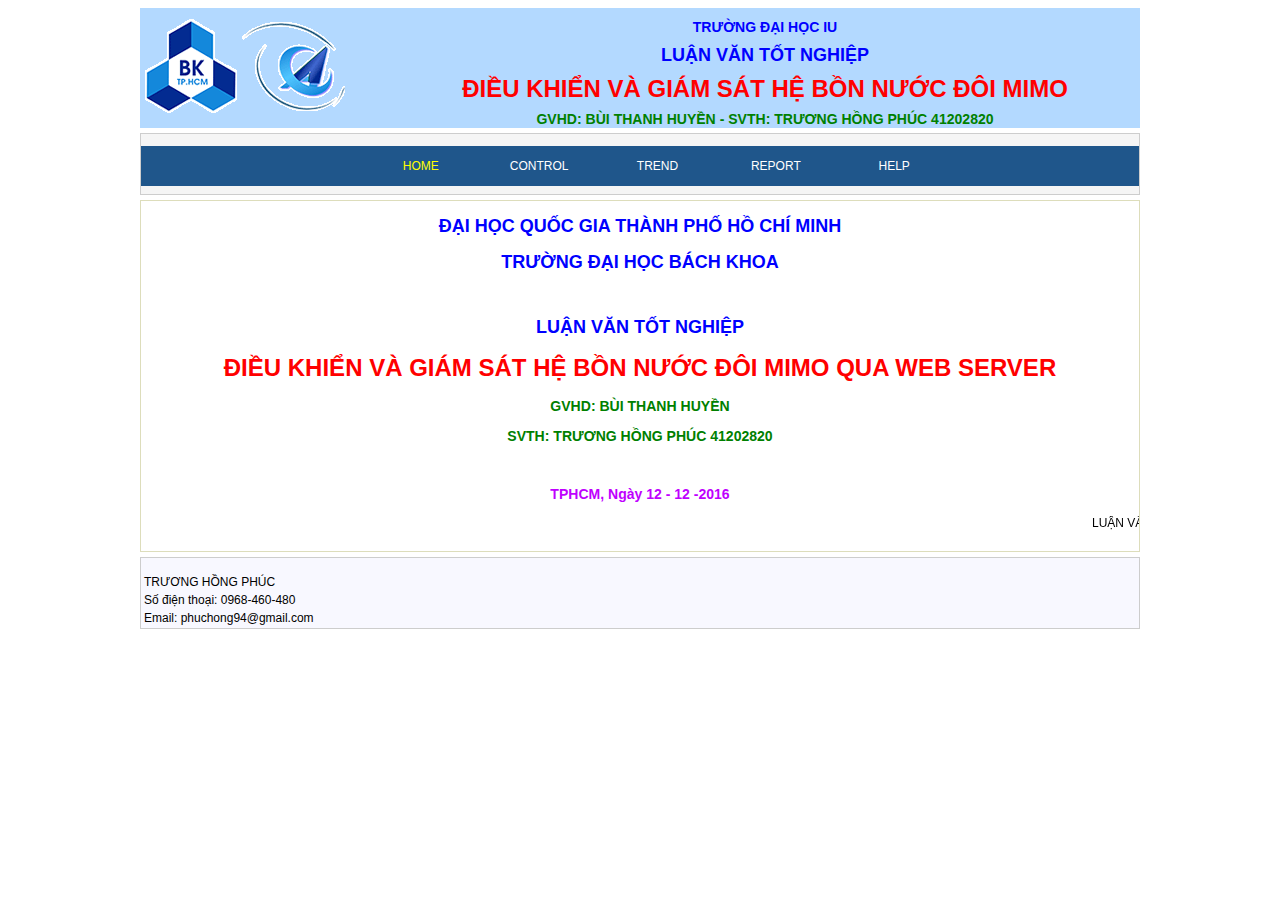
<file: index.html>
<!DOCTYPE html>
<!-- AWP_In_Variable Name='"Start"' -->
<!-- AWP_In_Variable Name='"Stop"' -->
<!-- AWP_In_Variable Name='"Run"' -->
<!-- AWP_In_Variable Name='"Finish"' -->
<!-- AWP_In_Variable Name='"PV1"' -->
<!-- AWP_In_Variable Name='"PV2"' -->
<!-- AWP_In_Variable Name='"Kp1"' -->
<!-- AWP_In_Variable Name='"Ti1"' -->
<!-- AWP_In_Variable Name='"Td1"' -->
<!-- AWP_In_Variable Name='"Kp2"' -->
<!-- AWP_In_Variable Name='"Ti2"' -->
<!-- AWP_In_Variable Name='"Td2"' -->
<html lang="vi">
<head>
	<title>LUAN VAN 2016</title>
	<meta charset="UTF-8">
	<link href="style.css" rel="stylesheet" type="text/css" />
	
</head>

<body>
	<div id="main">
	    <div id="head">
	    	<div id="head_logo">
	    		
				<img src="logobk.png" style="margin-left: 5px; margin-top: 10px;" />
			</div>

			<div id="head_text" >
				<h3 style="text-align:center; color:blue;">TRƯỜNG ĐẠI HỌC IU </h3>
				<h2 style="text-align:center; color:blue;">LUẬN VĂN TỐT NGHIỆP </h2>
				<h1 style="text-align:center; color:red;">ĐIỀU KHIỂN VÀ GIÁM SÁT HỆ BỒN NƯỚC ĐÔI MIMO</h1>
				<h3 style="text-align:center; color:green;">GVHD: BÙI THANH HUYỀN    -   SVTH: TRƯƠNG HỒNG PHÚC 41202820</h3>
				
			</div>

	    </div>
	    
	    <div id="head-link">
	    	  <ul>
			    <li><a href="#" style="color:yellow">HOME</a></li>
			    <li><a href="control.html">CONTROL</a></li>
			    <li><a href="trend.html">TREND</a></li>
			    <li><a href="report.html">REPORT</a></li>
			    <li><a href="help.html">HELP</a></li>
			  </ul>

	    </div>
	    
	    <div id="content-home">
	    	<h2 style="text-align:center; color:blue;">ĐẠI HỌC QUỐC GIA THÀNH PHỐ HỒ CHÍ MINH </h2>
	    	<h2 style="text-align:center; color:blue;">TRƯỜNG ĐẠI HỌC BÁCH KHOA </h2>
	    	<br>
	    	<h2 style="text-align:center; color:blue;">LUẬN VĂN TỐT NGHIỆP </h2>

				<h1 style="text-align:center; color:red;">ĐIỀU KHIỂN VÀ GIÁM SÁT HỆ BỒN NƯỚC ĐÔI MIMO QUA WEB SERVER</h1>
			<h3 style="text-align:center; color:green;">GVHD: BÙI THANH HUYỀN   </h3>
			<h3 style="text-align:center; color:green;"> SVTH: TRƯƠNG HỒNG PHÚC 41202820</h3>
			<br>
			<h3 style="text-align:center; color:#bf00ff;">TPHCM, Ngày 12 - 12 -2016 </h3>
			<marquee> LUẬN VĂN TỐT NGHIỆP 2016 - TRƯƠNG HỒNG PHÚC- 41202820</marquee>

	    </div>
	    
	    <div id="footer">
	    
			<table>
			  <tr>
			    <td> TRƯƠNG HỒNG PHÚC </td>
			  </tr>
			  <tr>
			    <td>Số điện thoại: 0968-460-480</td>
			  </tr>
			  <tr>
			  	<td>Email: phuchong94@gmail.com</td>
			  </tr>
			</table>
	    </div>

    </div>


</body>
</file>
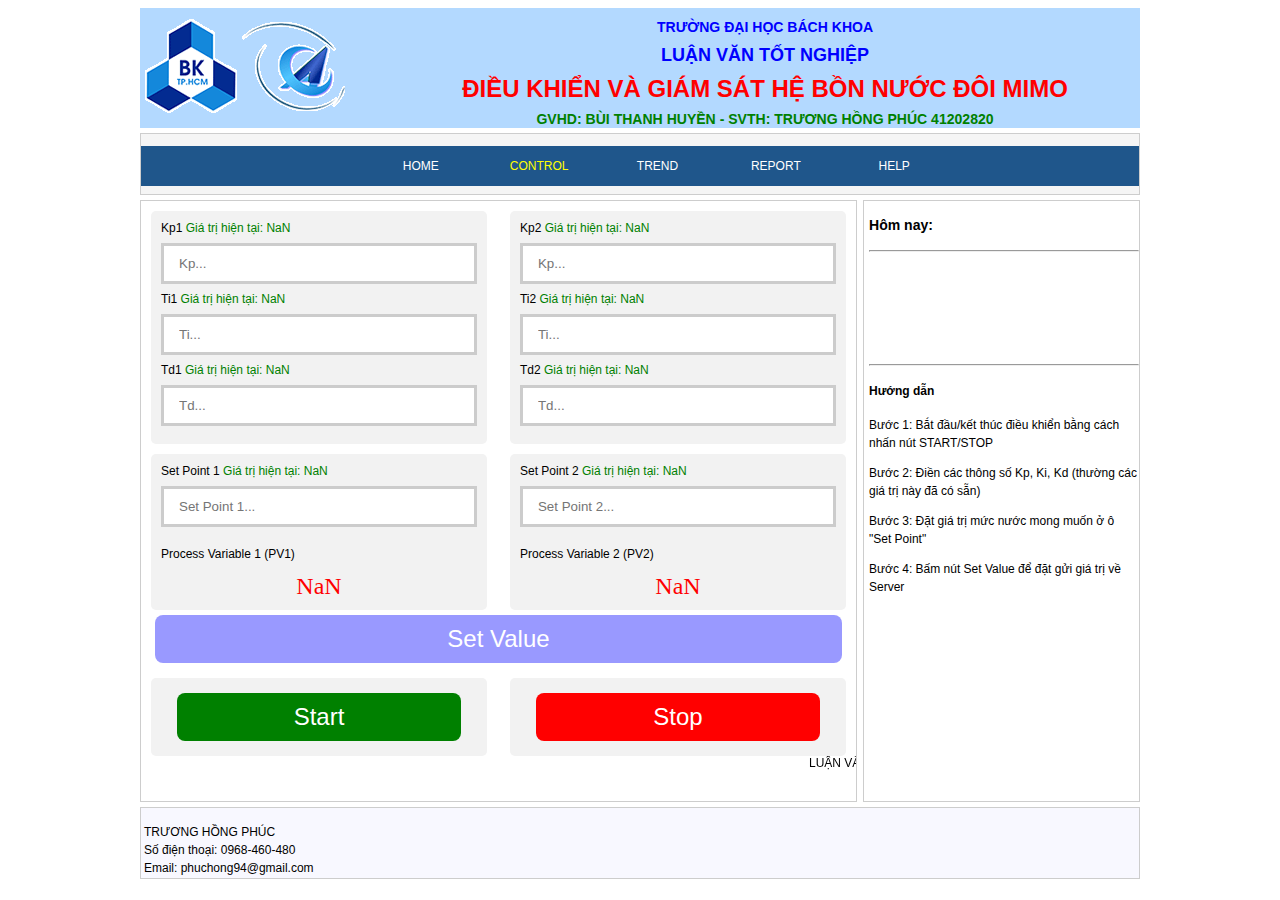
<file: control.html>
<!DOCTYPE html>
<!-- AWP_In_Variable Name='"WinCC_Start"' -->
<!-- AWP_In_Variable Name='"WinCC_Stop"' -->
<!-- AWP_In_Variable Name='"Run"' -->
<!-- AWP_In_Variable Name='"Finish"' -->
<!-- AWP_In_Variable Name='"PV1"' -->
<!-- AWP_In_Variable Name='"PV2"' -->
<!-- AWP_In_Variable Name='"SP1"' -->
<!-- AWP_In_Variable Name='"SP2"' -->
<!-- AWP_In_Variable Name='"Kp1"' -->
<!-- AWP_In_Variable Name='"Ti1"' -->
<!-- AWP_In_Variable Name='"Td1"' -->
<!-- AWP_In_Variable Name='"Kp2"' -->
<!-- AWP_In_Variable Name='"Ti2"' -->
<!-- AWP_In_Variable Name='"Td2"' -->
<!-- AWP_In_Variable Name='"Lamp_Emergency"' -->

<html lang="vi">
<head>
	<title>LUAN VAN 2016</title>
	<meta charset="UTF-8">
	<link href="style.css" rel="stylesheet" type="text/css" />
	<script type="text/javascript" src="myjavascript.js"></script>

	<script type="text/javascript">
		//Web = 1: Control
		//Web = 2: Trend
		web_current = 1;
	</script>
		
	
</head>

<body onload="load_xong()">
	<div id="main">
	    <div id="head">
	    	<div id="head_logo">
	    		
				<img src="logobk.png" style="margin-left: 5px; margin-top: 10px;" />
			</div>

			<div id="head_text" >
				<h3 style="text-align:center; color:blue;">TRƯỜNG ĐẠI HỌC BÁCH KHOA </h3>
				<h2 style="text-align:center; color:blue;">LUẬN VĂN TỐT NGHIỆP </h2>
				<h1 style="text-align:center; color:red;">ĐIỀU KHIỂN VÀ GIÁM SÁT HỆ BỒN NƯỚC ĐÔI MIMO</h1>
				<h3 style="text-align:center; color:green;">GVHD: BÙI THANH HUYỀN    -   SVTH: TRƯƠNG HỒNG PHÚC 41202820</h3>
				
			</div>

	    </div>
	    
	    <div id="head-link">
	    	  <ul>
			    <li><a href="index.html">HOME</a></li>
			    <li><a href="#" style="color:yellow">CONTROL</a></li>
			    <li><a href="trend.html">TREND</a></li>
			    <li><a href="report.html">REPORT</a></li>
			    <li><a href="help.html">HELP</a></li>
			  </ul>

	    </div>
	    
	    <div id="content">
		    <div id="control-content-table-1-1">
		    	<div id="control-table">
					<form>
					  <label for="fname">Kp1 <span style="color:green">Giá trị hiện tại: </span><span id="Kp1" style="color:green"></span></label>
					  <input type="text" id="txtKp1" name="fname" placeholder="Kp...">

					  <label for="lname">Ti1 <span style="color:green">Giá trị hiện tại: </span><span id="Ti1" style="color:green"></span></label>
					  <input type="text" id="txtTi1" name="lname" placeholder="Ti...">

					  <label for="lname">Td1 <span style="color:green">Giá trị hiện tại: </span><span id="Td1" style="color:green"></span></label>
					  <input type="text" id="txtTd1" name="lname" placeholder="Td...">

					</form>
				</div>			 
			</div>

			<div id="control-content-table-1-2">
		    	<div id="control-table">
					<form>
					  <label for="fname">Kp2 <span style="color:green">Giá trị hiện tại: </span><span id="Kp2" style="color:green"></span></label>
					  <input type="text" id="txtKp2" name="fname" placeholder="Kp...">

					  <label for="lname">Ti2 <span style="color:green">Giá trị hiện tại: </span><span id="Ti2" style="color:green"></span></label>
					  <input type="text" id="txtTi2" name="lname" placeholder="Ti...">

					  <label for="lname">Td2 <span style="color:green">Giá trị hiện tại: </span><span id="Td2" style="color:green"></span></label>
					  <input type="text" id="txtTd2" name="lname" placeholder="Td...">
					</form>
				</div>			 
			</div>
			<div id="control-content-table-1-1">
		    	<div id="control-table">
					<form>
					  <label for="fname">Set Point 1 <span style="color:green">Giá trị hiện tại: </span><span id="SP1" style="color:green"></span></label>
					  <input type="text" id="txtSP1" name="fname" placeholder="Set Point 1...">
					</form>
					<p>Process Variable 1 (PV1)</p>
					<div id="PV1" style="font-family:verdana;color:red;font-size:200%;text-align:center;"></div>
					
				</div>			 
			</div>

			<div id="control-content-table-1-2">
		    	<div id="control-table">
					<form>
					  <label for="fname">Set Point 2 <span style="color:green">Giá trị hiện tại: </span><span id="SP2" style="color:green"></span> </label>
					  <input type="text" id="txtSP2" name="fname" placeholder="Set Point 2...">
					</form>
					<p>Process Variable 2 (PV2)</p>
					<div id="PV2" style="font-family:verdana;color:red;font-size:200%;text-align:center;"></div>
				</div>			 
			</div>
			<div style="text-align: center;">
				<button class="button" style="width: 96%; background-color:rgba(0,0,255,0.4)" onmousedown="Control_SetValue()"><span>Set Value </span></button>
			</div>
			<div id="control-content-table-1-1">
		    	<div id="control-table" style="text-align: center;">
					<button class="button" style="width: 90%; background-color:green" onmousedown="mouseDown_Start()" onmouseup="mouseUp_Start()" ><span> Start </span></button>
				</div>			 
			</div>

			<div id="control-content-table-1-2">
		    	<div id="control-table"  style="text-align: center;">
					<button class="button" style="width: 90%;background-color:red" onmousedown="mouseDown_Stop()" onmouseup="mouseUp_Stop()"><span> Stop </span></button>
				</div>			 
			</div>


			<marquee> LUẬN VĂN TỐT NGHIỆP 2016 - TRƯƠNG HỒNG PHÚC- 41202820</marquee>

	    </div>
	    <div id="right">
	    	<H3>Hôm nay:<p id="time" style="text-align:center" ></p></H3>
	    	<hr>
	  		<div id="Lamp_Display"></div>
			<hr>
	    	
	    	<h4>Hướng dẫn</h4>
	    	<p>Bước 1: Bắt đầu/kết thúc điều khiển bằng cách nhấn nút START/STOP</p>
	    	<p>Bước 2: Điền các thông số Kp, Ki, Kd (thường các giá trị này đã có sẵn)</p>
	    	<p>Bước 3: Đặt giá trị mức nước mong muốn ở ô "Set Point"</p>
	    	<p>Bước 4: Bấm nút Set Value để đặt gửi giá trị về Server</p>

	    </div>
	    
	    <div id="footer">
	    
			<table>
			  <tr>
			    <td> TRƯƠNG HỒNG PHÚC </td>
			  </tr>
			  <tr>
			    <td>Số điện thoại: 0968-460-480</td>
			  </tr>
			  <tr>
			  	<td>Email: phuchong94@gmail.com</td>
			  </tr>
			</table>
	    </div>

    </div>


</body>
</file>
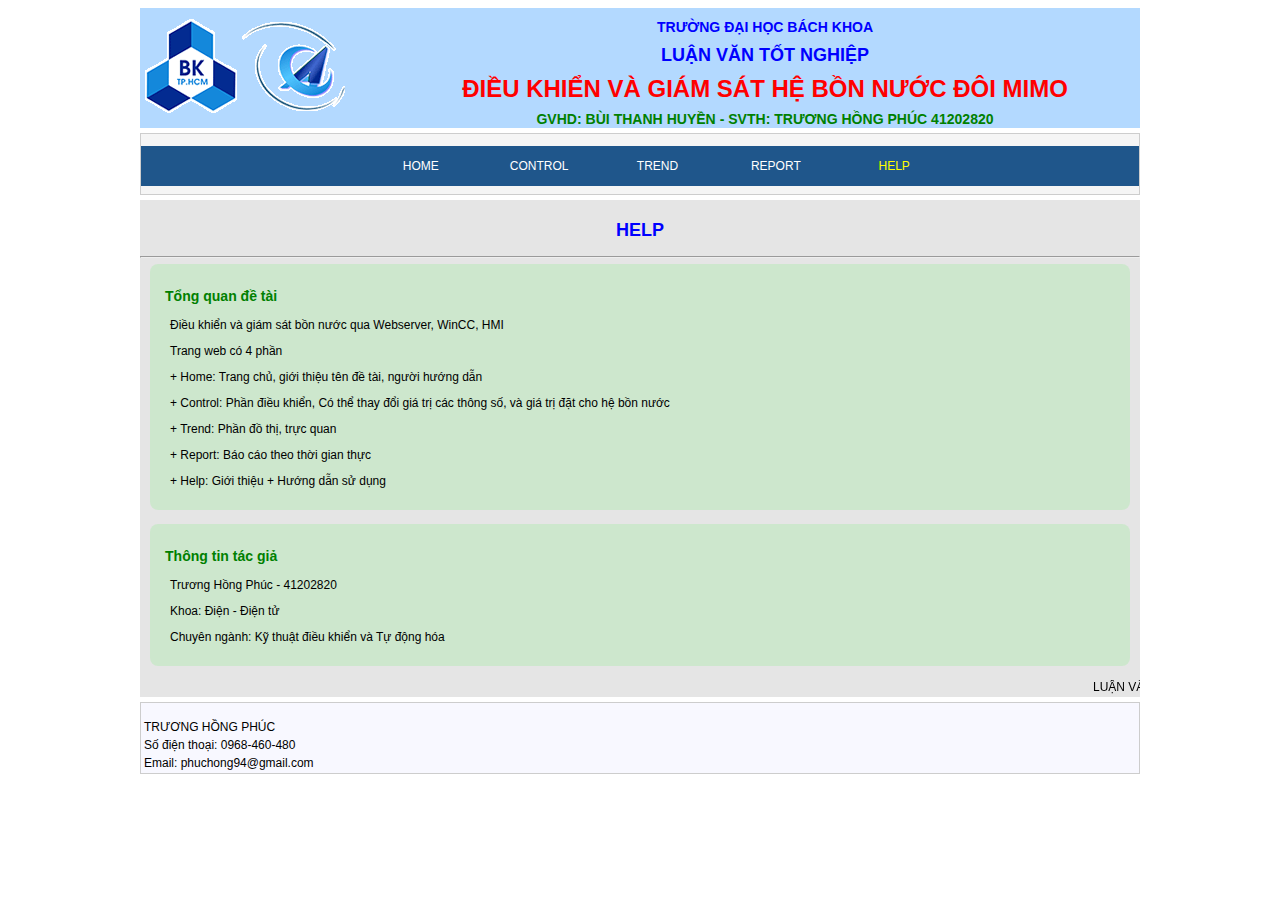
<file: help.html>
<!DOCTYPE html>
<html lang="vi">
<head>
	<title>LUAN VAN 2016</title>
	<meta charset="UTF-8">
	<link href="style.css" rel="stylesheet" type="text/css" />
	<script type="text/javascript" src="myjavascript.js"></script>

	<style type="text/css">
		
	</style>
	
</head>

<body>
	<div id="main">
	    <div id="head">
	    	<div id="head_logo">
	    		
				<img src="logobk.png" style="margin-left: 5px; margin-top: 10px;" />
			</div>

			<div id="head_text" >
				<h3 style="text-align:center; color:blue;">TRƯỜNG ĐẠI HỌC BÁCH KHOA </h3>
				<h2 style="text-align:center; color:blue;">LUẬN VĂN TỐT NGHIỆP </h2>
				<h1 style="text-align:center; color:red;">ĐIỀU KHIỂN VÀ GIÁM SÁT HỆ BỒN NƯỚC ĐÔI MIMO</h1>
				<h3 style="text-align:center; color:green;">GVHD: BÙI THANH HUYỀN    -   SVTH: TRƯƠNG HỒNG PHÚC 41202820</h3>
				
			</div>

	    </div>
	    
	    <div id="head-link">
	    	  <ul>
			    <li><a href="index.html" >HOME</a></li>
			    <li><a href="control.html">CONTROL</a></li>
			    <li><a href="trend.html">TREND</a></li>
			    <li><a href="report.html">REPORT</a></li>
			    <li><a href="#" style="color:yellow">HELP</a></li>
			  </ul>

	    </div>
	    
	    <div id="help-home">
		    	<h2 style="text-align:center; color:blue;">HELP </h2>
		    	<div id="time" style="text-align:center" ></div>

				<hr>	
		    <div class="help-content">
    	
				<h3 style="text-align:left; color:green;margin-left:5px">Tổng quan đề tài   </h3>
				<p class="help-text"> Điều khiển và giám sát bồn nước qua Webserver, WinCC, HMI</p>
				<p class="help-text">Trang web có 4 phần</p>
				<p class="help-text">+ Home: Trang chủ, giới thiệu tên đề tài, người hướng dẫn</p>
				<p class="help-text">+ Control: Phần điều khiển, Có thể thay đổi giá trị các thông số, và giá trị đặt cho hệ bồn nước</p>
				<p class="help-text">+ Trend: Phần đồ thị, trực quan</p>
				<p class="help-text">+ Report: Báo cáo theo thời gian thực</p>
				<p class="help-text">+ Help: Giới thiệu + Hướng dẫn sử dụng</p>
				

			</div>
			<br>
			<div class="help-content">
				<h3 style="text-align:left; color:green;margin-left:5px">Thông tin tác giả   </h3>
				<p class="help-text"> Trương Hồng Phúc - 41202820</p>
				<p class="help-text"> Khoa: Điện - Điện tử</p>
				<p class="help-text"> Chuyên ngành: Kỹ thuật điều khiển và Tự động hóa</p>
			</div>
				<br>
				<marquee> LUẬN VĂN TỐT NGHIỆP 2016 - TRƯƠNG HỒNG PHÚC- 41202820</marquee>
			
	    </div>
	    
	    <div id="footer">
	    
			<table>
			  <tr>
			    <td> TRƯƠNG HỒNG PHÚC </td>
			  </tr>
			  <tr>
			    <td>Số điện thoại: 0968-460-480</td>
			  </tr>
			  <tr>
			  	<td>Email: phuchong94@gmail.com</td>
			  </tr>
			</table>
	    </div>

    </div>


</body>
</file>
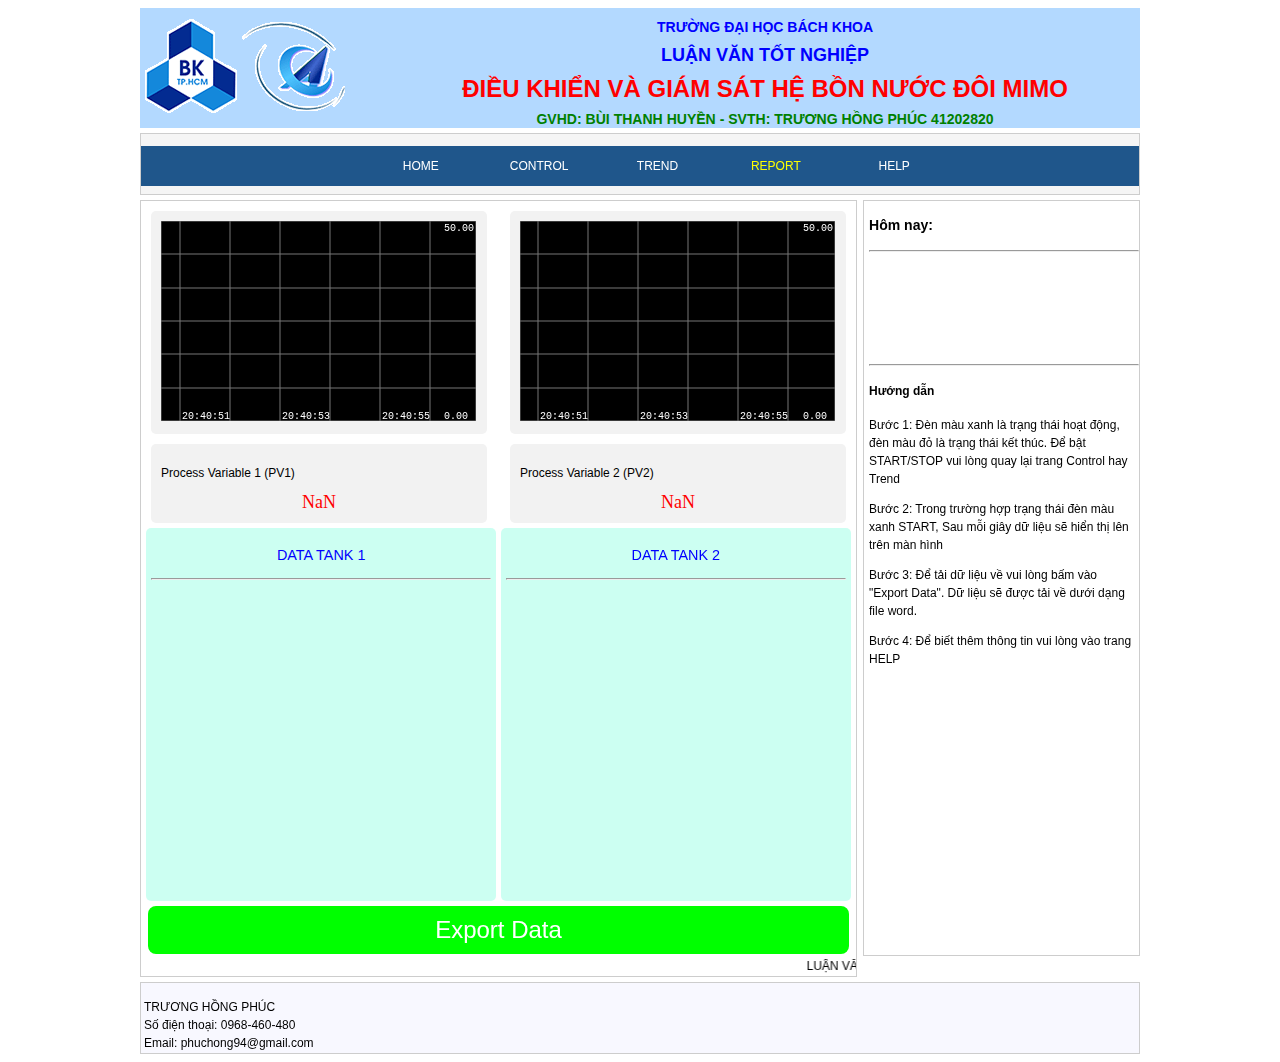
<file: report.html>
<!DOCTYPE html>
<html lang="vi">
<head>
	<title>LUAN VAN 2016</title>
	<meta charset="UTF-8">
	<link href="style.css" rel="stylesheet" type="text/css" />
	<script type="text/javascript" src="smoothie.js"></script>
	<script type="text/javascript" src="myjavascript.js"></script>
	<script type="text/javascript">
		//Web = 1: Control
		//Web = 2: Trend
		//Web = 3: Report
		web_current = 3;
	</script>
	
	<!-- HIEN THI LEN REPORT -->
	<script type="text/javascript">
	
		function report_display() {			
			var text_1 = document.getElementById("report1");
			var text_2 = document.getElementById("report2");
			setInterval(function() {
				if (chiso<=10) { 
					if (Run == "1") {
						Status = "ON";
					} else {
						Status = "OFF";
					}
	            	arr_display_1 = thoigian+", Stt:"+Status+": SP1: "+SP1+", PV1: "+arr_value_1[chiso];
	            	arr_display_2 = thoigian+", Stt:"+Status+": SP2: "+SP2+", PV2: "+arr_value_2[chiso];


	            	currentText_1 += arr_display_1+" \n";
	            	currentText_2 += arr_display_2+" \n";
	                var textnode_1 = document.createTextNode(arr_display_1);
	                var textnode_2 = document.createTextNode(arr_display_2);
	                var lb_1 = document.createElement("br");
	                var lb_2 = document.createElement("br");
	                text_1.appendChild(textnode_1);
	                text_1.appendChild(lb_1);
	                text_2.appendChild(textnode_2);
	                text_2.appendChild(lb_2);
	                chiso++;
                } 
                if (chiso >= 10) {
                	chiso = 0;
                	arr_value_full_1+=currentText_1;
                	arr_value_full_2+=currentText_2;
                	arr_value_1 = [];
                   	arr_value_2 = [];
                	currentText_1 =[];
                	currentText_2 = [];
                }
        	}, 1000);
		}


		
	</script>
	
</head>

<body onload="load_xong()">
	<div id="main">
	    <div id="head">
	    	<div id="head_logo">
	    		
				<img src="logobk.png" style="margin-left: 5px; margin-top: 10px;" />
			</div>

			<div id="head_text" >
				<h3 style="text-align:center; color:blue;">TRƯỜNG ĐẠI HỌC BÁCH KHOA </h3>
				<h2 style="text-align:center; color:blue;">LUẬN VĂN TỐT NGHIỆP </h2>
				<h1 style="text-align:center; color:red;">ĐIỀU KHIỂN VÀ GIÁM SÁT HỆ BỒN NƯỚC ĐÔI MIMO</h1>
				<h3 style="text-align:center; color:green;">GVHD: BÙI THANH HUYỀN    -   SVTH: TRƯƠNG HỒNG PHÚC 41202820</h3>
				
			</div>

	    </div>
	    
	    <div id="head-link">
	    	  <ul>
			    <li><a href="index.html">HOME</a></li>
			    <li><a href="control.html" >CONTROL</a></li>
			    <li><a href="trend.html">TREND</a></li>
			    <li><a href="report.html" style="color:yellow">REPORT</a></li>
			    <li><a href="help.html">HELP</a></li>
			  </ul>

	    </div>
	    
	    <div id="content">
		    
		    <div id="control-content-table-1-1">
	    		<div id="control-table">
					<canvas id="mycanvas1" width="315" height="200"></canvas>    
				</div>
			</div>
			
			<div id="control-content-table-1-2">
	    		<div id="control-table">
					<canvas id="mycanvas2" width="315" height="200"></canvas>    
				</div>
			</div>

			<div id="control-content-table-1-1">
		    	<div id="control-table">
					<p>Process Variable 1 (PV1)</p>
					<div id="PV1" style="font-family:verdana;color:red;font-size:150%;text-align:center;"></div>
				</div>			 
			</div>

			<div id="control-content-table-1-2">
		    	<div id="control-table">
					<p>Process Variable 2 (PV2)</p>
					<div id="PV2" style="font-family:verdana;color:red;font-size:150%;text-align:center;"></div>
				</div>			 
			</div>
	

			<!-- REPORT -->
			<div id="report-content-1-1">
		    	<div id="report-table" style="background-color:rgba(0, 255, 191,0.2)">
			    	<p style="text-align:center; font-size:120%;color:blue">DATA TANK 1</p><hr>
			    	<div class="myBox" id="report1"></div>
		    	</div>
		   	</div>
		   	<div id="report-content-1-2">
		    	<div id="report-table" style="background-color:rgba(0, 255, 191,0.2)">
		    		<P style="text-align:center;font-size:120%;color:blue; ">DATA TANK 2</P><hr>
			    	<div class="myBox" id="report2"></div>
		    	</div>
		   	</div>
		   	<br>

		   	<div style="text-align: center;">
				<button class="button" style="width: 98%; background-color:rgba(0,255,0,1)" onclick="saveTextAsFile()"><span>Export Data </span></button>
			</div>





			<marquee> LUẬN VĂN TỐT NGHIỆP 2016 - TRƯƠNG HỒNG PHÚC- 41202820</marquee>

	    </div>
	    <div id="report_right">
	    	<H3>Hôm nay:<p id="time" style="text-align:center" ></p></H3>
	    	<hr>
	    		<div id="Lamp_Display"></div>
			<hr>
	    	<h4>Hướng dẫn</h4>
	    	<p>Bước 1: Đèn màu xanh là trạng thái hoạt động, đèn màu đỏ là trạng thái kết thúc. Để bật START/STOP vui lòng quay lại trang Control hay Trend </p>
	    	<p>Bước 2: Trong trường hợp trạng thái đèn màu xanh START, Sau mỗi giây dữ liệu sẽ hiển thị lên trên màn hình</p>
	    	<p>Bước 3: Để tải dữ liệu về vui lòng bấm vào "Export Data". Dữ liệu sẽ được tải về dưới dạng file word.</p>
	    	<p>Bước 4: Để biết thêm thông tin vui lòng vào trang HELP</p>
	    </div>
	    
	    <div id="footer">
	    
			<table>
			  <tr>
			    <td> TRƯƠNG HỒNG PHÚC </td>
			  </tr>
			  <tr>
			    <td>Số điện thoại: 0968-460-480</td>
			  </tr>
			  <tr>
			  	<td>Email: phuchong94@gmail.com</td>
			  </tr>
			</table>
	    </div>

    </div>


</body>
</file>
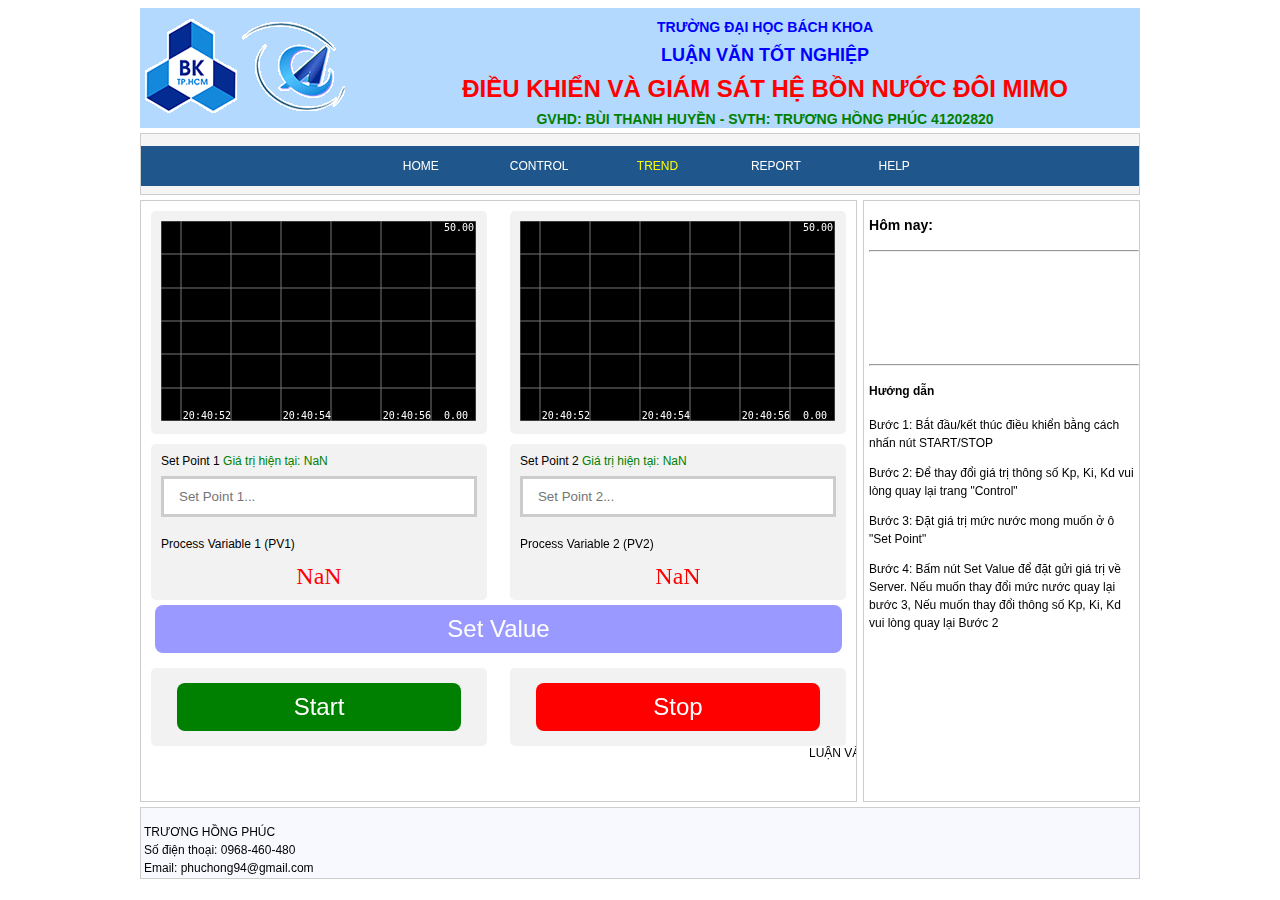
<file: trend.html>
<!DOCTYPE html>
<!-- AWP_In_Variable Name='"WinCC_Start"' -->
<!-- AWP_In_Variable Name='"WinCC_Stop"' -->
<!-- AWP_In_Variable Name='"Run"' -->
<!-- AWP_In_Variable Name='"Finish"' -->
<!-- AWP_In_Variable Name='"PV1"' -->
<!-- AWP_In_Variable Name='"PV2"' -->
<!-- AWP_In_Variable Name='"SP1"' -->
<!-- AWP_In_Variable Name='"SP2"' -->
<!-- AWP_In_Variable Name='"Kp1"' -->
<!-- AWP_In_Variable Name='"Ti1"' -->
<!-- AWP_In_Variable Name='"Td1"' -->
<!-- AWP_In_Variable Name='"Kp2"' -->
<!-- AWP_In_Variable Name='"Ti2"' -->
<!-- AWP_In_Variable Name='"Td2"' -->
<!-- AWP_In_Variable Name='"Lamp_Emergency"' -->


<html lang="vi">
<head>
	<title>LUAN VAN 2016</title>
	<meta charset="UTF-8">
	<link href="style.css" rel="stylesheet" type="text/css" />
	<script type="text/javascript" src="smoothie.js"></script>
	<script type="text/javascript" src="myjavascript.js"></script>

	<script type="text/javascript">
		//Web = 1: Control
		//Web = 2: Trend
		//Web = 3: Report
		web_current = 2;
	</script>
</head>

<body onload="load_xong()">
	<div id="main">
	    <div id="head">
	    	<div id="head_logo">
	    		
				<img src="logobk.png" style="margin-left: 5px; margin-top: 10px;" />
			</div>

			<div id="head_text" >
				<h3 style="text-align:center; color:blue;">TRƯỜNG ĐẠI HỌC BÁCH KHOA </h3>
				<h2 style="text-align:center; color:blue;">LUẬN VĂN TỐT NGHIỆP </h2>
				<h1 style="text-align:center; color:red;">ĐIỀU KHIỂN VÀ GIÁM SÁT HỆ BỒN NƯỚC ĐÔI MIMO</h1>
				<h3 style="text-align:center; color:green;">GVHD: BÙI THANH HUYỀN    -   SVTH: TRƯƠNG HỒNG PHÚC 41202820</h3>
				
			</div>

	    </div>
	    
	    <div id="head-link">
	    	  <ul>
			    <li><a href="index.html">HOME</a></li>
			    <li><a href="control.html" >CONTROL</a></li>
			    <li><a href="#" style="color:yellow">TREND</a></li>
			    <li><a href="report.html">REPORT</a></li>
			    <li><a href="help.html">HELP</a></li>
			  </ul>

	    </div>
	    
	    <div id="content">
	    	<div id="control-content-table-1-1">
	    		<div id="control-table">
					<canvas id="mycanvas1" width="315" height="200"></canvas>    
				</div>
			</div>
			<div id="control-content-table-1-2">
	    		<div id="control-table">
					<canvas id="mycanvas2" width="315" height="200"></canvas>    
				</div>
			</div>

			<div id="control-content-table-1-1">
		    	<div id="control-table">
					<form>
					  <label for="fname">Set Point 1 <span style="color:green">Giá trị hiện tại: </span><span id="SP1" style="color:green"></span></label>
					  <input type="text" id="txtSP1" name="fname" placeholder="Set Point 1...">
					</form>
					<p>Process Variable 1 (PV1)</p>
					<div id="PV1" style="font-family:verdana;color:red;font-size:200%;text-align:center;"></div>
					
				</div>			 
			</div>

			<div id="control-content-table-1-2">
		    	<div id="control-table">
					<form>
					  <label for="fname">Set Point 2 <span style="color:green">Giá trị hiện tại: </span><span id="SP2" style="color:green"></span> </label>
					  <input type="text" id="txtSP2" name="fname" placeholder="Set Point 2...">
					</form>
					<p>Process Variable 2 (PV2)</p>
					<div id="PV2" style="font-family:verdana;color:red;font-size:200%;text-align:center;"></div>
				</div>			 
			</div>
			<br>
			<br>
			<br>
			
			<div style="text-align: center;">
				<button class="button" style="width: 96%; background-color:rgba(0,0,255,0.4)" onmousedown="SetValue()"><span>Set Value </span></button>
			</div>
			<div id="control-content-table-1-1">
		    	<div id="control-table" style="text-align: center;">
					<button class="button" style="width: 90%; background-color:green" onmousedown="mouseDown_Start()" onmouseup="mouseUp_Start()" ><span> Start </span></button>
				</div>			 
			</div>

			<div id="control-content-table-1-2">
		    	<div id="control-table"  style="text-align: center;">
					<button class="button" style="width: 90%;background-color:red" onmousedown="mouseDown_Stop()" onmouseup="mouseUp_Stop()"><span> Stop </span></button>
				</div>			 
			</div>



			<marquee> LUẬN VĂN TỐT NGHIỆP 2016 - TRƯƠNG HỒNG PHÚC- 41202820</marquee>

	    </div>
	    <div id="right">
	    	<H3>Hôm nay:<p id="time" style="text-align:center" ></p></H3>
	    	<hr>
	    	<div id="Lamp_Display"></div>
			<hr>
	    	<h4>Hướng dẫn</h4>
	    	<p>Bước 1: Bắt đầu/kết thúc điều khiển bằng cách nhấn nút START/STOP</p>
	    	<p>Bước 2: Để thay đổi giá trị thông số Kp, Ki, Kd vui lòng quay lại trang "Control"</p>
	    	<p>Bước 3: Đặt giá trị mức nước mong muốn ở ô "Set Point"</p>
	    	<p>Bước 4: Bấm nút Set Value để đặt gửi giá trị về Server. Nếu muốn thay đổi mức nước quay lại bước 3, Nếu muốn thay đổi thông số Kp, Ki, Kd vui lòng quay lại Bước 2</p>
	    </div>
	    
	    <div id="footer">
	    
			<table>
			  <tr>
			    <td> TRƯƠNG HỒNG PHÚC </td>
			  </tr>
			  <tr>
			    <td>Số điện thoại: 0968-460-480</td>
			  </tr>
			  <tr>
			  	<td>Email: phuchong94@gmail.com</td>
			  </tr>
			</table>
	    </div>

    </div>


</body>
</file>
<file: style.css>
body{
		    font-family: Arial, Tahoma;
		    font-size: 12px;
		}
		 
		#main{
		    width: 1000px;
		    padding: 0;
		    margin-left: auto;
		    margin-right: auto;
		}
		#head{
		    height: 120px;
		    
		}
		#head_logo{
		     width: 25%;
		     height: 120px;
		     float: left;
		     background-color: #b3d9ff;
		     margin-bottom: 5px;
		}
		#head_text{
		     width: 75%;
		     height: 120px;
		     float: left;
		     background-color: #b3d9ff;    
		     line-height: 0.8;
		}
		
		#head-link{
		     height: 60px;
		     line-height: 30px;
		     padding 0;
		     border: 1px solid #CDCDCD;
		     background-color: #F5F5F5;
		     margin-bottom: 5px;
		     clear: both;
		}
		/* Tao menu cho head-link */
   		#head-link ul {
			  background: #1F568B;
			  list-style-type: none;
			  text-align: center;
		}

		#head-link li {
			  color: #f1f1f1;
			  display: inline-block;
			  width: 120px;
			  height: 40px;
			  line-height: 40px;
			  margin-left: -5px;
		}

		#head-link a {
			  text-decoration: none;
			  color: #fff;
			  display: block;
		}
		#head-link a:hover {
			  background: #F1F1F1;
			  color: #333;
		}
  

		#left{
		     width: 150px;
		     min-height: 400px;
		     border: 1px solid #CDCDCD;
		     float:left;
		     background-color: #e6ccff;
		     margin-bottom: 5px;
		}
		#content{
		     width: 715px;
		     min-height: 600px;
		     border: 1px solid #CDCDCD;
		     float:left;
		     
		     margin-right: 5px;
		     margin-bottom: 5px;
		}
		#content-home{
		     
		     min-height: 350px;
		     border: 1px solid #ddddbb;
		     margin-bottom: 5px;
		     
		     /*background-color: #ddddbb; */
		}
		#right{
		     width: 270px;
		     min-height: 600px;
		     border: 1px solid #CDCDCD;
		     float:right;
		     margin-bottom: 5px;
		     padding-left:5px;
		     line-height: 1.5;
		}
		#footer{
		     height: 70px;
		     clear: both;
		     border: 1px solid #CDCDCD;
		     background-color: #F8F8FF;
		}

		/* */
		input[type=text] {
		    width: 100%;
		    padding: 10px 15px;
		    margin: 8px 0;
		    box-sizing: border-box;
		    border: 3px solid #ccc;
		    -webkit-transition: 0.5s;
		    transition: 0.5s;
		    outline: none;

		}

		input[type=text]:focus {
		    border: 3px solid #555;
		}
		
		#control-content-table-1-1{
		     width: 47%;
			float: left;
			margin-top: 10px;
			margin-left: 10px;
		 }
		#control-content-table-1-2{
		     width: 47%;
		     float: right;
		     margin-top: 10px;
			 margin-right: 10px;
		  
		 }
		
		#control-table {
		    border-radius: 5px;
		    background-color: #f2f2f2;
		    padding: 10px;
		}
		
		/* */
		.button {
		  display: inline-block;
		  border-radius: 8px;
		  background-color: #f4511e;
		  border: none;
		  color: #FFFFFF;
		  text-align: center;
		  font-size: 24px;
		  padding: 10px;
		  /* width: 80%; */
		  transition: all 2s;
		  cursor: pointer;
		  margin: 5px;
		}

		.button span {
		  cursor: pointer;
		  display: inline-block;
		  position: relative;
		  transition: 0.5s;
		}

		.button span:after {
		  content: '»';
		  position: absolute;
		  opacity: 0;
		  top: 0;
		  right: -20px;
		  transition: 0.5s;
		}

		.button:hover span {
		  padding-right: 25px;
		}

		.button:hover span:after {
		  opacity: 1;
		  right: 0;
		}
		/* HELP */
		#help-home{
		     min-height: 350px;
		     border: 1px solid:#ddddbb ;
		     padding-top: 5px;
		     margin-bottom: 5px;
		     background-color: rgba(0,0,0, 0.1); 
		}
		.help-text{
			 margin-left: 10px;
		}
		.help-content {
			margin-left: 10px;
			margin-right: 10px;
		    border-radius: 5px;
		    background-color: rgba(0,255,0, 0.1);  
		    /* #f2f2f2; */
		    padding: 10px;
		    border-radius: 8px;
		}

		/* REPORT */
		#report-content-1-1{
		     width: 49%;
			float: left;
			margin-top: 5px;
			margin-left: 5px;
		}
		#report-content-1-2{
		     width: 49%;
		     float: right;
		     margin-top: 5px;
			 margin-right: 5px;
		}

		 #report-table {
		    border-radius: 5px;
		    background-color: #f2f2f2;
		    padding: 5px;
		}

		#report_right{
		     width: 270px;
		     min-height: 754px;
		     border: 1px solid #CDCDCD;
		     float:right;
		     margin-bottom: 5px;
		     padding-left:5px;
		     line-height: 1.5;
		}

		/* Box styles */
		.myBox {
			border: none;
			padding: 5px;
			font: 12px sans-serif;
			width: 330px;
			height: 300px;
			overflow: scroll;
		}

		/* Scrollbar styles */
		::-webkit-scrollbar {
			width: 12px;
			height: 12px;
		}

		::-webkit-scrollbar-track {
			border: 1px solid yellowgreen;
			border-radius: 10px;
		}

		::-webkit-scrollbar-thumb {
			background: yellowgreen;  
			border-radius: 10px;
		}

		::-webkit-scrollbar-thumb:hover {
			background: #88ba1c;  
		}


	/*----------------------------------------------------------------------------
	// 						Ve duong tron START/STOP
	//---------------------------------------------------------------------------- */
	
	#Lamp_Display {
		width: 100px;
		height: 100px;
		margin-left: 80px;
		/* background: red;  */
		-moz-border-radius: 50px;
		-webkit-border-radius: 50px;
		border-radius: 50px;
	}
</file>
